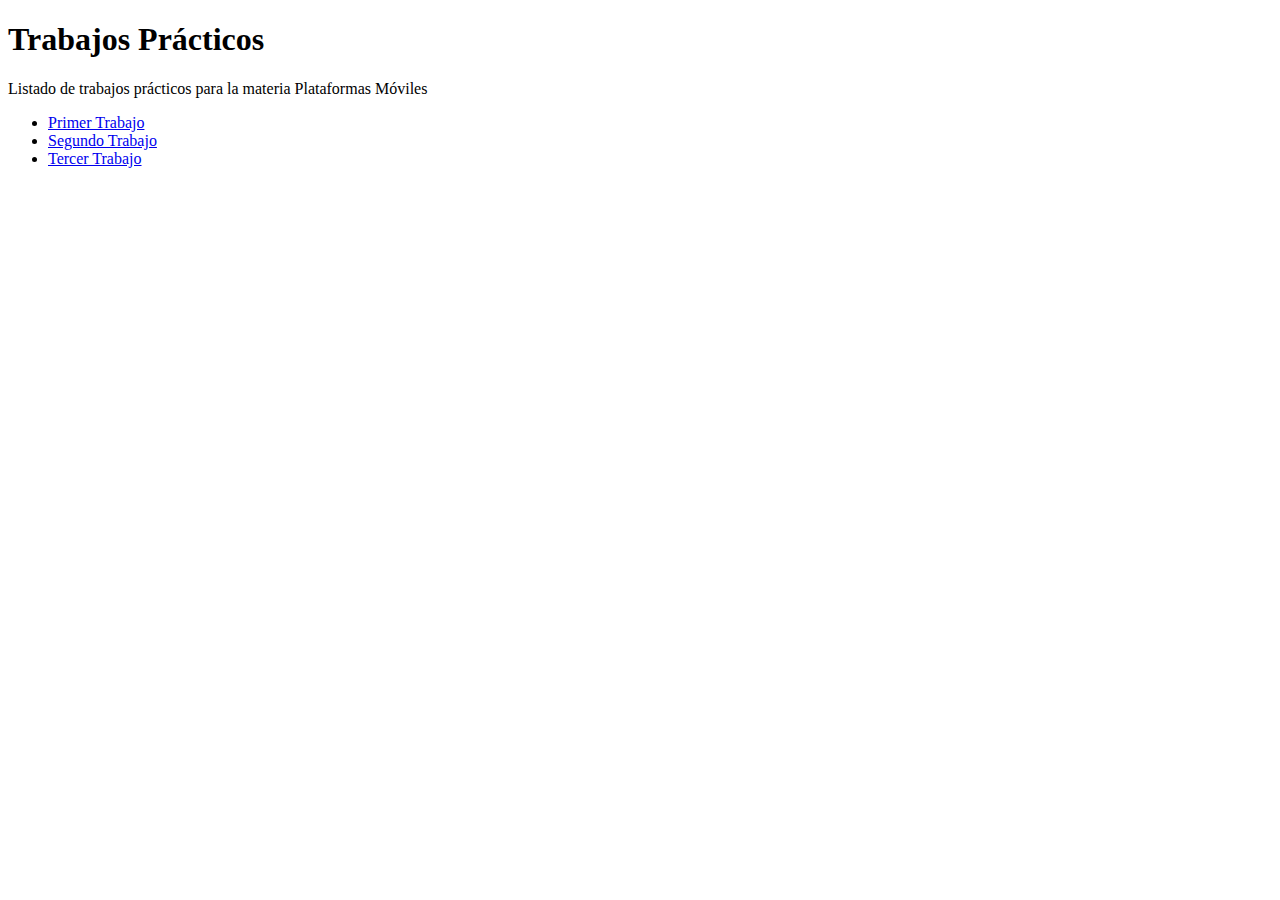
<file: index.html>
<!DOCTYPE html>
<html>
   <head>
      <title>Hola Mundo!</title>
   </head>
   <body>
     <h1>Trabajos Prácticos</h1>
     <p>Listado de trabajos prácticos para la materia Plataformas Móviles</p>
     <ul>
       <li><a href="tp-1/">Primer Trabajo</a></li>
        <li><a href="tp-2/">Segundo Trabajo</a></li>
        <li><a href="tp-3/">Tercer Trabajo</a></li>
     </ul>
   </body>
</html>
</file>
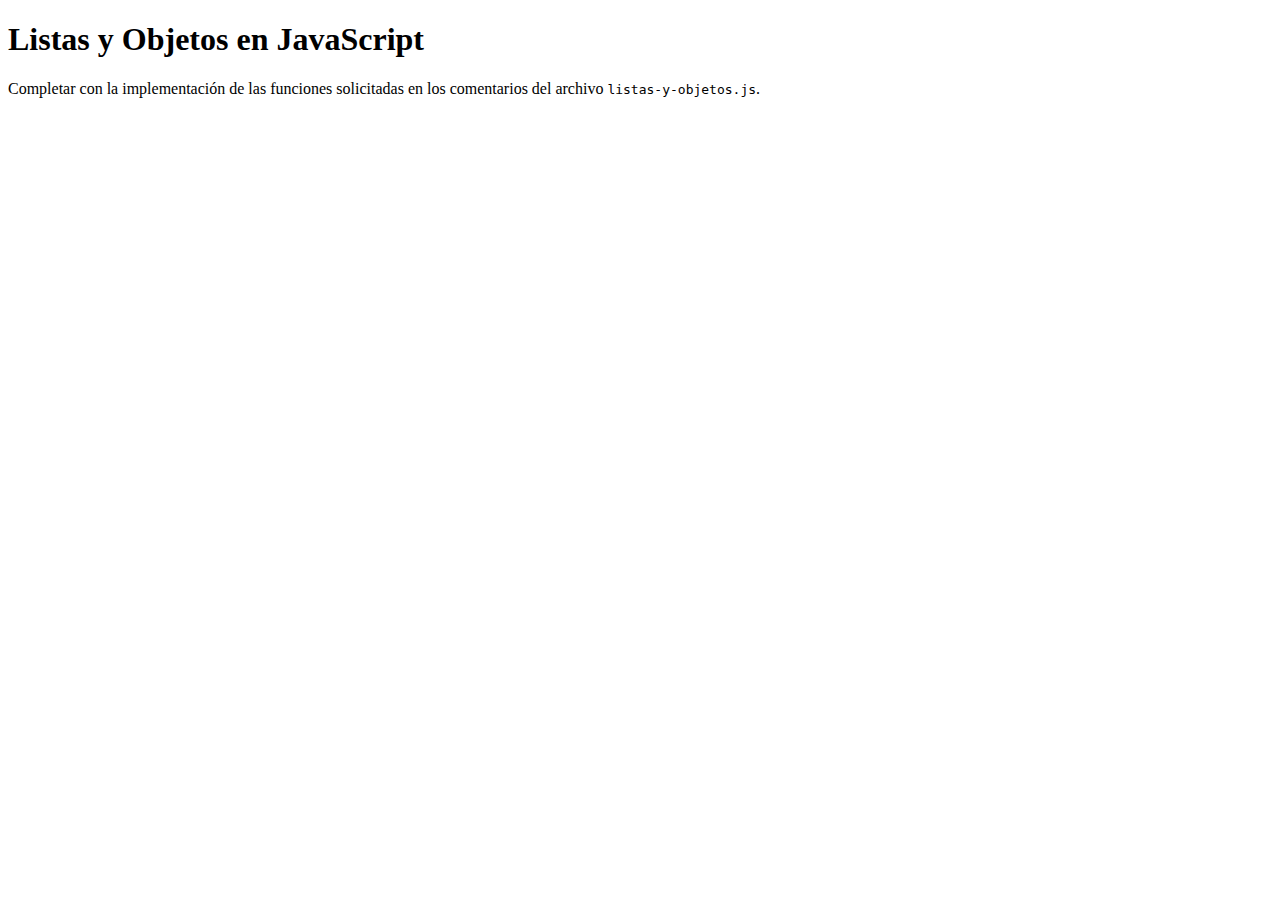
<file: tp-10/index.html>
<!DOCTYPE html>
<html>
<head>
    <meta charset="utf-8">
    <meta name="viewport" content="width=device-width, initial-scale=1">
    <title>Listas y Objetos en JavaScript</title>
</head>
<body>
    <h1>Listas y Objetos en JavaScript</h1>
    <p>Completar con la implementación de las funciones solicitadas en los comentarios del archivo <code>listas-y-objetos.js</code>.</p>
    <script src="listas-y-objetos.js"></script>
</body>
</html>
</file>
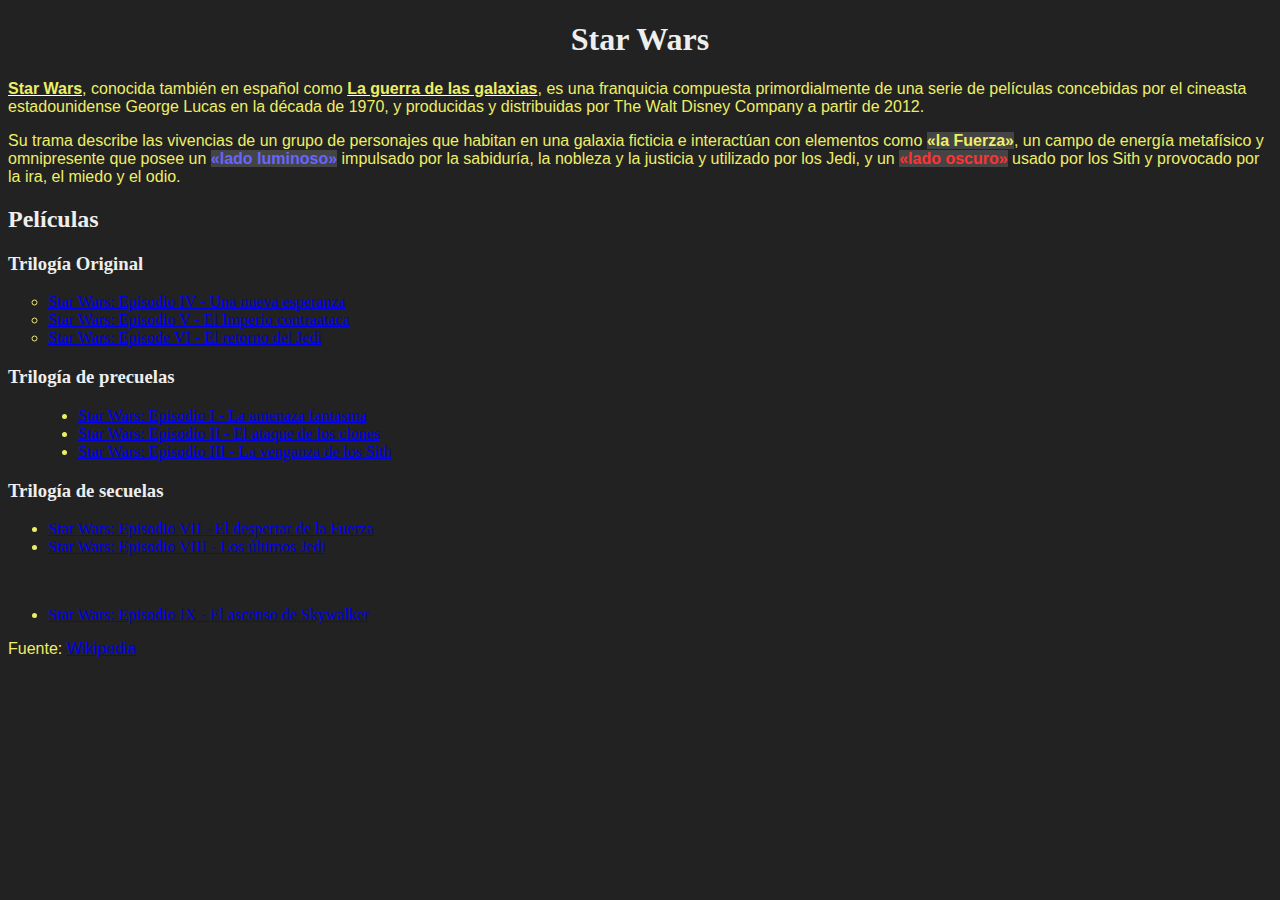
<file: tp-2/index.html>
<!DOCTYPE html>
<html>
<head>
    <meta charset="utf-8">
    <meta name="viewport" content="width=device-width, initial-scale=1">
    <title>TP2 - Selectores CSS</title>
    <link rel="stylesheet" href="style.css">
</head>
<body>
    <h1>Star Wars</h1>
    <p><strong>Star Wars</strong>, conocida también en español como <strong>La guerra de las galaxias</strong>, es una franquicia compuesta primordialmente de una serie de películas concebidas por el cineasta estadounidense George Lucas en la década de 1970, y producidas y distribuidas por <a>The Walt Disney Company</a> a partir de 2012.</p>
    <p>Su trama describe las vivencias de un grupo de personajes que habitan en una galaxia ficticia e interactúan con elementos como <span class="the-force">«la Fuerza»</span>, un campo de energía metafísico y omnipresente que posee un <span class="the-force light-side">«lado luminoso»</span> impulsado por la sabiduría, la nobleza y la justicia y utilizado por los Jedi, y un <span class="the-force dark-side">«lado oscuro»</span> usado por los Sith y provocado por la ira, el miedo y el odio.</p>
    <h2>Películas</h2>
    <h3>Trilogía Original</h3>
    <ul id="og-trilogy" class="movies-list">
        <li><a href="https://es.wikipedia.org/wiki/Star_Wars:_Episodio_IV_-_Una_nueva_esperanza">Star Wars: Episodio IV - Una nueva esperanza</a></li>
        <li><a href="https://es.wikipedia.org/wiki/Star_Wars:_Episodio_V_-_El_Imperio_contraataca">Star Wars: Episodio V - El Imperio contraataca</a></li>
        <li><a href="https://es.wikipedia.org/wiki/Star_Wars:_Episode_VI_-_Return_of_the_Jedi">Star Wars: Episode VI - El retorno del Jedi</a></li>
    </ul>
    <h3>Trilogía de precuelas</h3>
    <ul class="movies-list">
        <li><a href="https://es.wikipedia.org/wiki/Star_Wars:_Episodio_I_-_La_amenaza_fantasma">Star Wars: Episodio I - La amenaza fantasma</a></li>
        <li><a href="https://es.wikipedia.org/wiki/Star_Wars:_Episodio_II_-_El_ataque_de_los_clones">Star Wars: Episodio II - El ataque de los clones</a></li>
        <li><a href="https://es.wikipedia.org/wiki/Star_Wars:_Episodio_III_-_La_venganza_de_los_Sith">Star Wars: Episodio III - La venganza de los Sith</a></li>
    </ul>
    <h3>Trilogía de secuelas</h3>
    <ul class="movies-list">
        <li><a href="https://es.wikipedia.org/wiki/Star_Wars:_Episodio_VII_-_El_despertar_de_la_Fuerza">Star Wars: Episodio VII - El despertar de la Fuerza</a></li>
        <li><a href="https://es.wikipedia.org/wiki/Star_Wars:_Episodio_VIII_-_Los_últimos_Jedi">Star Wars: Episodio VIII - Los últimos Jedi</a></li>
        <li><a href="https://es.wikipedia.org/wiki/Star_Wars:_Episodio_IX_-_El_ascenso_de_Skywalker">Star Wars: Episodio IX - El ascenso de Skywalker</a></li>
    </ul>
    <p>Fuente: <a href="https://es.wikipedia.org/wiki/Star_Wars">Wikipedia</a></p>
</body>
</html>
</file>
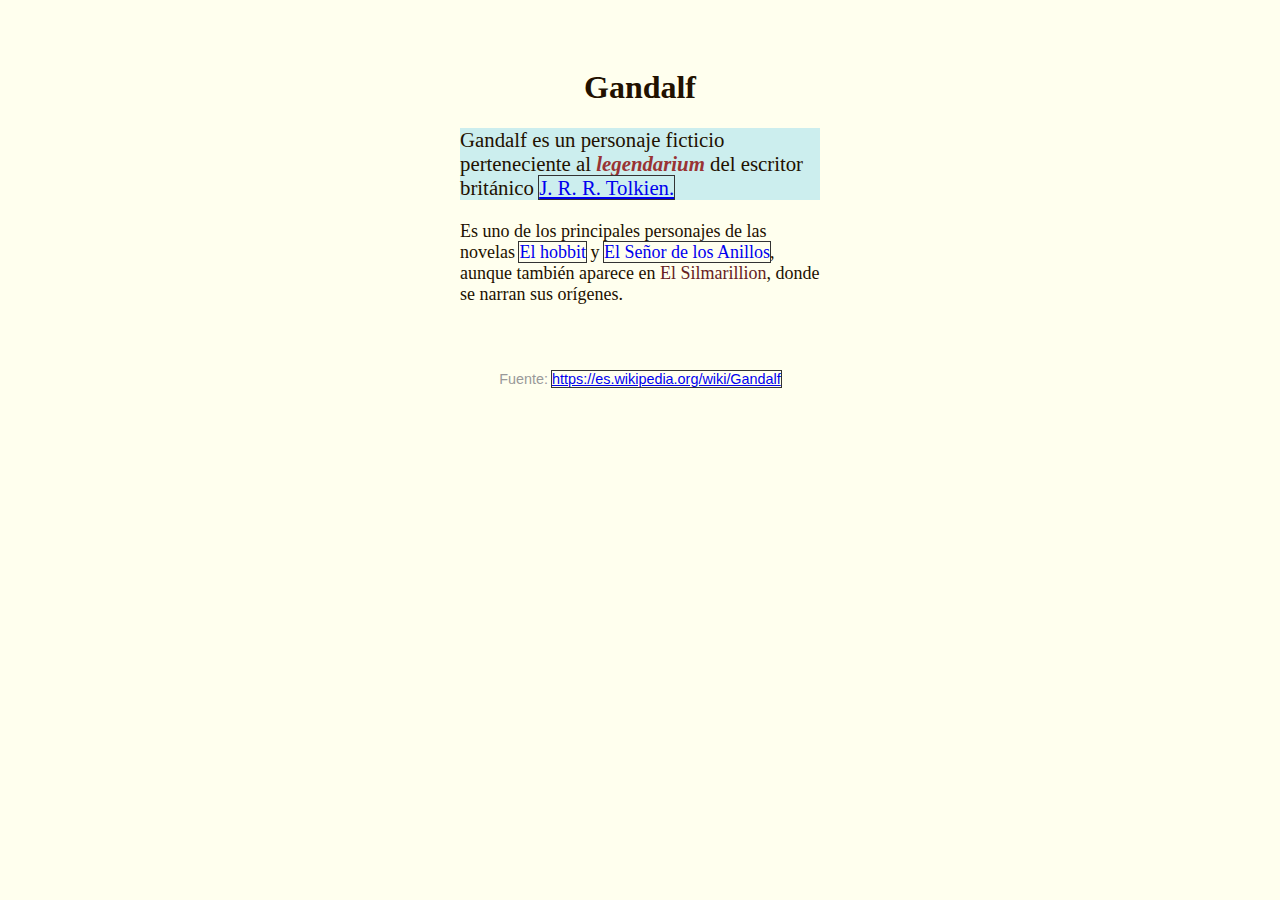
<file: tp-3/index.html>
<!DOCTYPE html>
<html lang="es">
<head>
	<meta charset="utf-8">
	<meta name="viewport" content="width=device-width, initial-scale=1">
	<title>TP3 - Especificidad CSS</title>
	<link rel="stylesheet" type="text/css" href="style.css">
	<style type="text/css">
		body {
			font-size: 18px;
			background-color: #ffe;
			color: #210;
		}

		#contenedor {
			max-width: 40ch;
			margin: 2rem auto;
			padding: 1rem;
		}

		h1 {
			font-size: 2rem;
			text-align: left;
		}

		p {
			font-family: sans-serif;
		}

		#primer-parrafo {
			font-size: 1.3rem;
			background-color: #eec;
		}

		p.importante em {
			font-weight: bold;
			color: #144;
		}

		p.novelas a {
			outline: none;
			text-decoration: none;
		}
		p.novelas a:hover {
			text-decoration: underline;
			background-color: #ccd;
		}

		body p.fuente.parrafo {
			color: #999 !important;
			font-size: 0.9rem;
			opacity: 75%;
			text-align: center;
		}

	</style>
</head>
<body>
	<article id="contenedor">
		<h1 class="titulo">Gandalf</h1>
		
		<p id="primer-parrafo" class="importante parrafo">
			Gandalf es un personaje ficticio perteneciente al <em>legendarium</em> del escritor británico <a href="https://es.wikipedia.org/wiki/J._R._R._Tolkien">J. R. R. Tolkien.</a>
		</p>
		
		<p class="novelas parrafo"> 
			Es uno de los principales personajes de las novelas <a href="https://es.wikipedia.org/wiki/El_hobbit">El hobbit</a> y <a href="https://es.wikipedia.org/wiki/El_Señor_de_los_Anillos">El Señor de los Anillos</a>, aunque también aparece en <span class="complicado" style="color: #622">El Silmarillion</span>, donde se narran sus orígenes.
		</p>
	</article>

	<p class="fuente parrafo">
		Fuente: <a href="https://es.wikipedia.org/wiki/Gandalf">https://es.wikipedia.org/wiki/Gandalf</a>
	</p>
</body>
</html>
</file>
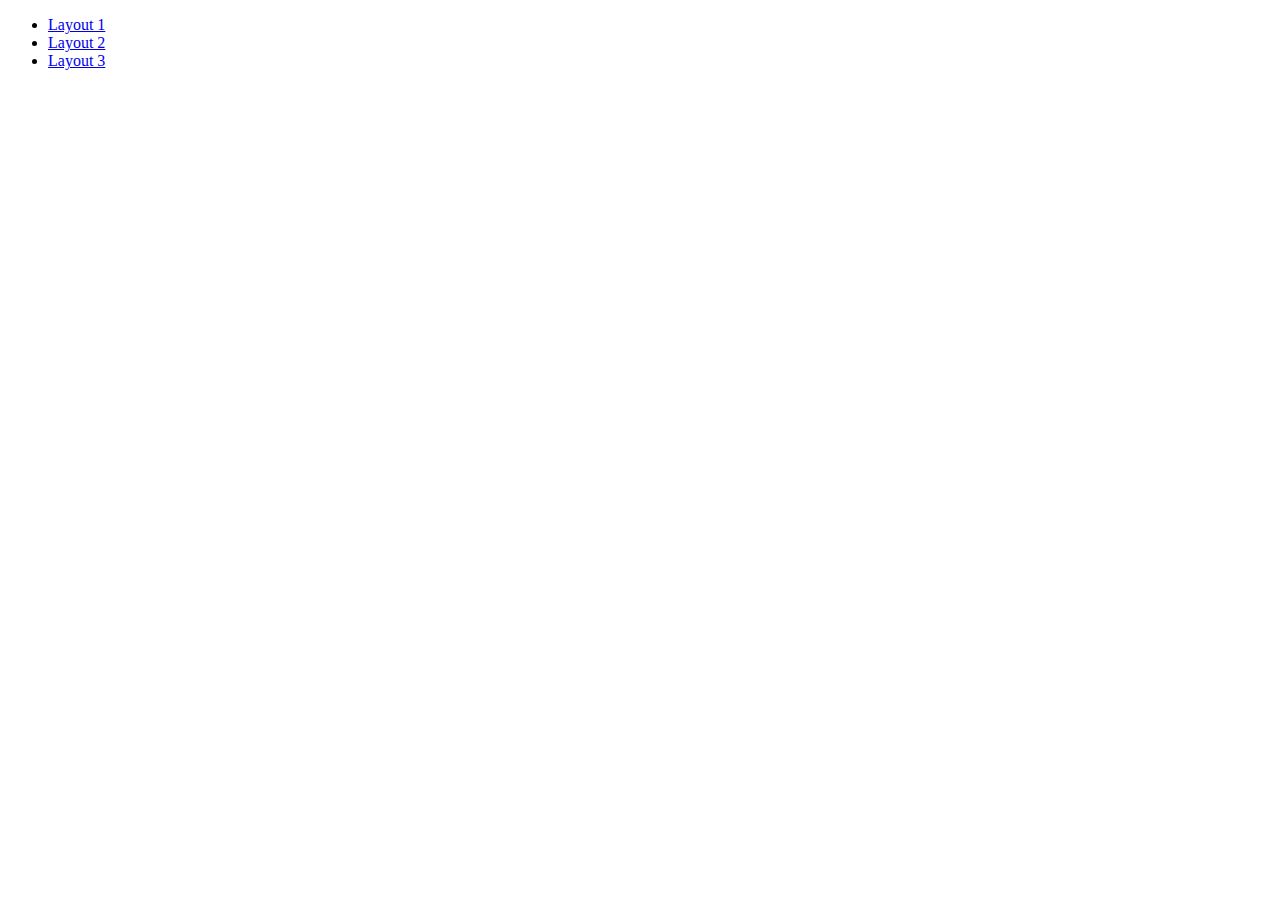
<file: tp-6/index.html>
<!DOCTYPE html>
<html lang="en">
<head>
    <meta charset="UTF-8">
    <meta name="viewport" content="width=device-width, initial-scale=1.0">
    <title>Document</title>
</head>
<body>
    <ul>
    <li>
        <a href="layout-1/index.html">Layout 1</a>
    </li>
    <li>
        <a href="layout-2/index.html">Layout 2</a>
    </li>
    <li>
        <a href="layout-3/index.html">Layout 3</a>
    </li>
</ul>

</body>
</html>
</file>
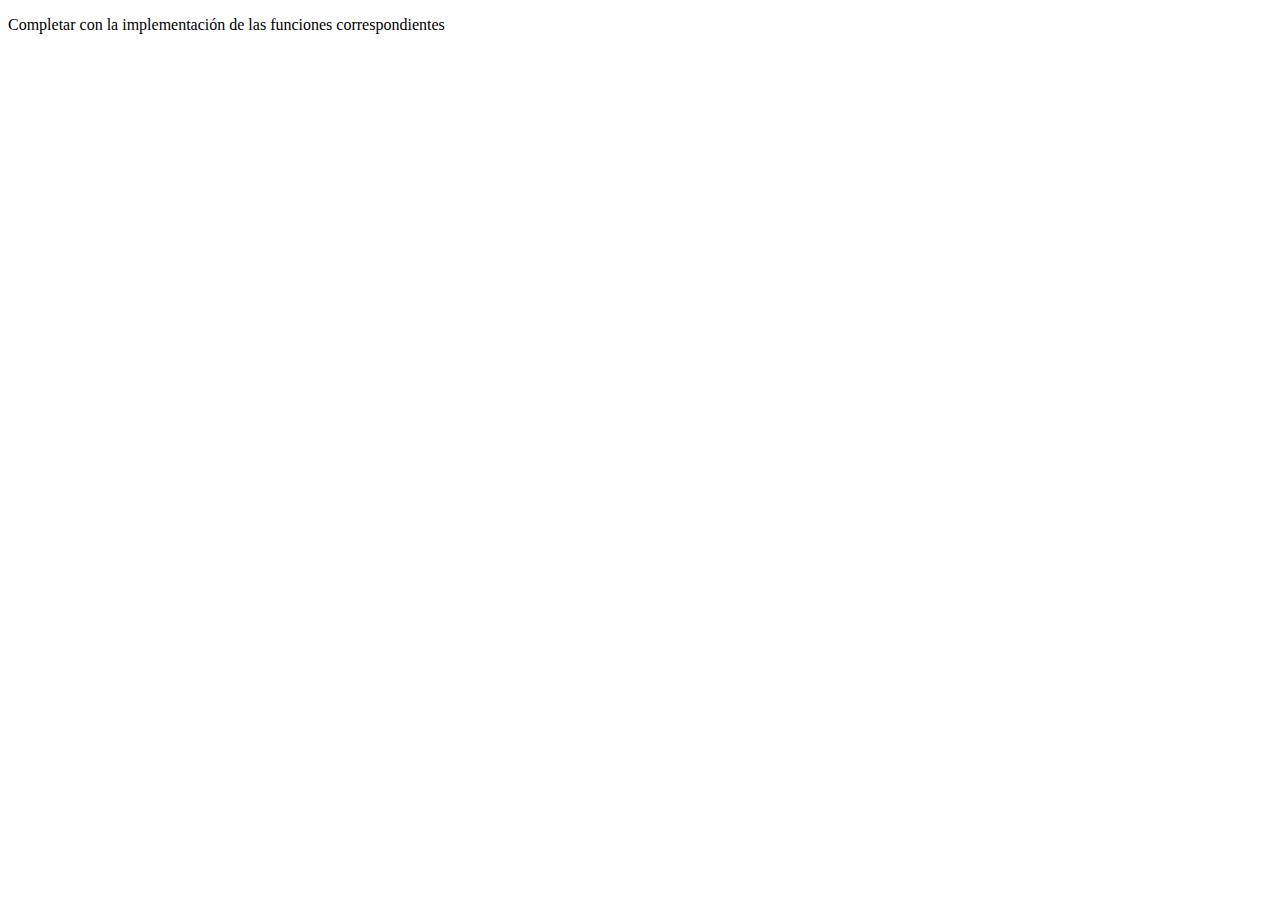
<file: tp-7/index.html>
<!DOCTYPE html>
<html>
<head>
	<meta charset="utf-8">
	<meta name="viewport" content="width=device-width, initial-scale=1">
	<title>TP-7: Funciones en JavaScript</title>
</head>
<body>
<p>Completar con la implementación de las funciones correspondientes</p>
<script type="text/javascript">
// Numeros

// 1- Implementar una función "suma" que retorne la suma de 2 numeros
// ejemplo: suma(2,3) retorna 5
function suma(num1, num2) {
    return num1 + num2;
}

console.log("Resultados de suma():")
console.log(suma(2,3)); // 5
console.log(suma(4,4)); // 8
console.log(suma(-10,10)); // 0


// 2- Implementar una función "elevarAlCubo" que eleve al cubo un numero
// ejemplo: elevarAlCubo(3) retorna 27
function elevarAlCubo(num){
    return num ** 3;
}

console.log("Resultados de elevarAlCubo():")
console.log(elevarAlCubo(3)); // 27
console.log(elevarAlCubo(99)); // 970299

// 3- Implementar una función "restoDivisionEntera" para devolver el resto de una división entera entre un dividendo y un divisor
// ejemplo: restoDivisionEntera(3,2) retorna 1
function restoDivisionEntera(num1,num2){
    return num1 % num2;
}

console.log("Resultados de restoDivisionEntera():")
console.log(restoDivisionEntera(1,3)); // 1
console.log(restoDivisionEntera(2,3)); // 2
console.log(restoDivisionEntera(3,3)); // 0
console.log(restoDivisionEntera(4,3)); // 1


// 4- Implementar una función "numeroPi" para devolver el numero PI
// ejemplo: numeroPi() retorna 3,14...
function numeroPi(){
    return Math.PI;
}

console.log("Resultado de numeroPi():")
console.log(numeroPi())


// 5- Implementar una función "numeroRandom" para devolver un número random (aleatorio)
// ejemplo: numeroRandom() retorna 0,123...
function numeroRandom(){
    return Math.random();
}

console.log("Resultados de numeroRandom():")
console.log(numeroRandom())
console.log(numeroRandom())
console.log(numeroRandom())


// 6- Implementar una función "numeroRandomDesdeHasta" para devolver un número random entre 2 valores recibidos como parámetros
// ejemplo: numeroRandomDesdeHasta(1,6) retorna 3
function numeroRandomDesdeHasta(num1,num2){
    if(num1<num2){
        return Math.random()*(num2-num1) + num1;
    }else if(num1>num2){
        return Math.random()*(num1-num2) + num2;
    }else{
        return num1;
    }
}

console.log("Resultados de numeroRandomDesdeHasta():")
console.log(numeroRandomDesdeHasta(1,6))
console.log(numeroRandomDesdeHasta(2,5))
console.log(numeroRandomDesdeHasta(3,4))


// 7- Implementar una función "esPar" que reciba un número como parámetro y devuelva verdadero si el número es par, o falso si es impar
// ejemplo: esPar(4) retorna true, esPar(5) retorna false
function esPar(num){
    return (num%2 == 0);
}

console.log("Resultados de esPar():")
console.log(esPar(4)); // true
console.log(esPar(5)); // false
console.log(esPar(0)); // true
console.log(esPar(-2)); // true


// 8- Implementar una función "esPositivo" que reciba un número y devuelva true si el número es positivo, o false si es negativo o cero
// ejemplo: esPositivo(4) retorna true, esPositivo(-3) retorna false
function esPositivo(num){
    return (num >! 0);
}

console.log("Resultados de esPositivo():")
console.log(esPositivo(4)); // true
console.log(esPositivo(-3)); // false
console.log(esPositivo(0)); // false

// 9- Implementar una función "clasificarNumero" que reciba un número y retorne un mensaje indicando si el número es par o impar, y si es positivo o negativo
// ejemplo: clasificarNumero(4) retorna "El número 4 es par y positivo."
// ejemplo: clasificarNumero(-3) retorna "El número -3 es impar y negativo."
function clasificarNumero(num){
    return  "El número " + num + ((num%2 == 0) ? " es par" : " es impar") + " y " + ((num > 0) ? "es positivo" : (num < 0) ? "es negativo" : "no positivo");
}

console.log("Resultados de clasificarNumero():")
console.log(clasificarNumero(4)); // "El número 4 es par y positivo."
console.log(clasificarNumero(-3)); // "El número -3 es impar y negativo."
console.log(clasificarNumero(0)); // "El número 0 es par y no positivo."

// Cadenas de Caracteres

// 10- Implementar una función "transformarMayuscula" que transforme a mayúscula la cadena de caracteres recibida como parámetro
// ejemplo: transformarMayuscula("Plataformas Móviles") retorna "PLATAFORMAS MÓVILES"
function transformarMayuscula(texto){
    return texto.toUpperCase();
}

console.log("Resultados de transformarMayuscula():")
console.log(transformarMayuscula("Plataformas Móviles"))
console.log(transformarMayuscula("hola mundo"))
console.log(transformarMayuscula("abc"))


// 11- Implementar una función "primeraLetra" que nos devuelva la inicial de la cadena de caracteres recibida como parámetro
// ejemplo: primeraLetra("Plataformas") retorna "P"
function primeraLetra(texto){
    return texto.charAt(0);
}

console.log("Resultados de primeraLetra():")
console.log(primeraLetra("Plataformas Móviles"))
console.log(primeraLetra("hola mundo"))
console.log(primeraLetra("abc"))


// 12- Implementar una función "sinPrimeraLetra" que nos devuelva la cadena de caracteres recibida como parámetro sin la primera letra
// ejemplo: sinPrimeraLetra("Plataformas") retorna "lataformas"
function sinPrimeraLetra(texto){
    return texto.slice(1);
}

console.log("Resultados de sinPrimeraLetra():")
console.log(sinPrimeraLetra("Plataformas Móviles"))
console.log(sinPrimeraLetra("hola mundo"))
console.log(sinPrimeraLetra("abc"))


// 13- Implementar una función "primeraLetraMayuscula" que devuelve la cadena de caracteres recibida, pero  con su primera letra en mayúscula
// ejemplo: primeraLetraMayuscula("plataformas") retorna "Plataformas"
function primeraLetraMayuscula(texto){
    return texto.charAt(0).toUpperCase() + texto.slice(1);
}

console.log("Resultados de primeraLetraMayuscula():")
console.log(primeraLetraMayuscula("plataformas móviles"))
console.log(primeraLetraMayuscula("hola mundo"))
console.log(primeraLetraMayuscula("abc"))


// 14- Implementar una función "terminaCon" que devuelve verdadero o falso si la palabra termina con la terminación recibida
// ejemplo: terminaCon("plataformas", "mas") retorna true
function terminaCon(texto, buscar){
    return texto.endsWith(buscar);
}

console.log("Resultados de terminaCon():")
console.log(terminaCon("hola", "a")); // true
console.log(terminaCon("hola", "o")); // false
console.log(terminaCon("plataformas", "mas")); // true
console.log(terminaCon("plataformas", "más")); // false

// 15- Implementar una función "palabraInvertida" que devuelva la palabra invertida
// ejemplo: palabraInvertida("hola") retorna "aloh";
function palabraInvertida(texto){
    return texto.split("").reverse().join("");
}

console.log("Resultados de palabraInvertida():")
console.log(palabraInvertida("plataformas móviles"))
console.log(palabraInvertida("hola mundo"))
console.log(palabraInvertida("abc"))

</script>
</body>
</html>
</file>
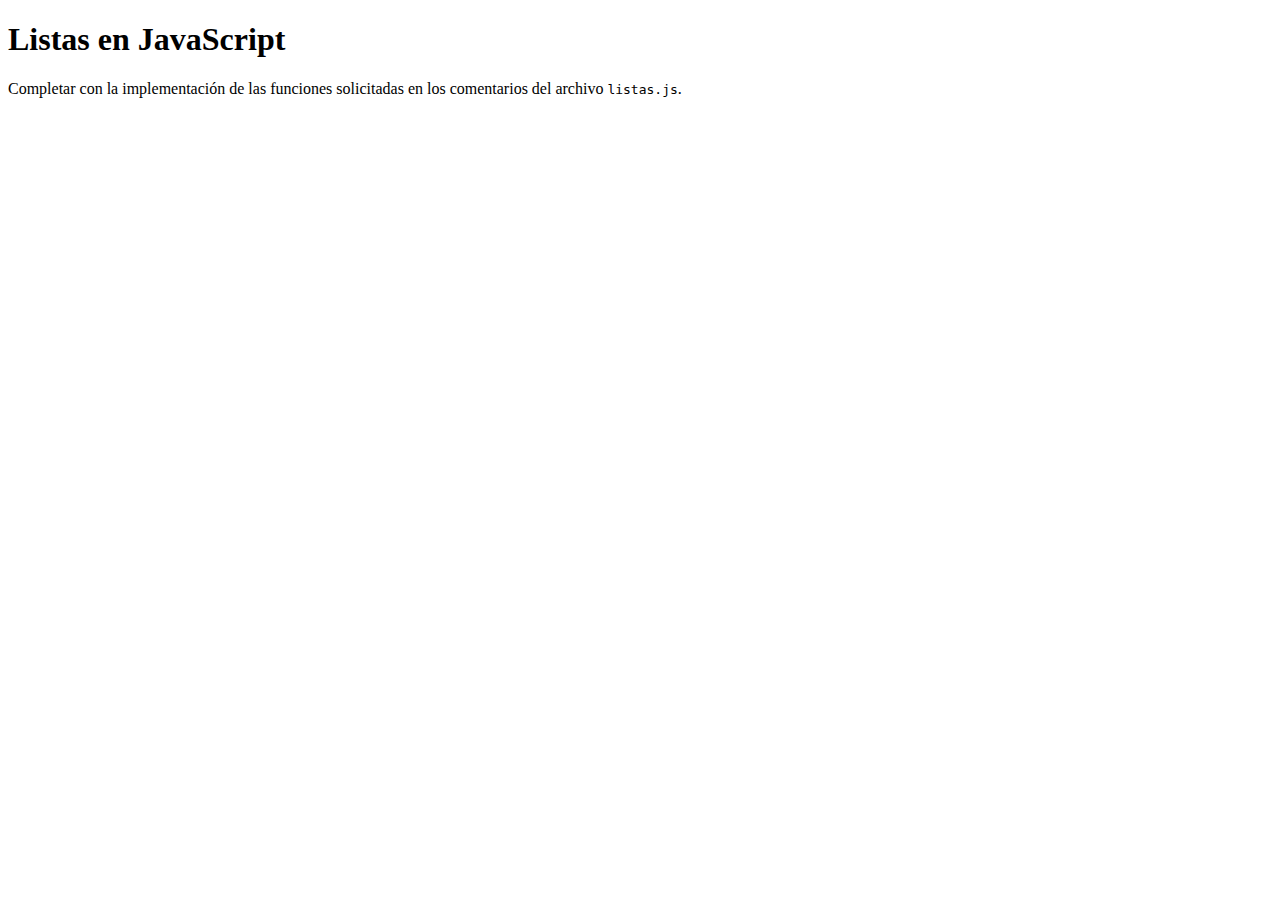
<file: tp-8/index.html>
<!DOCTYPE html>
<html>
<head>
	<meta charset="utf-8">
	<meta name="viewport" content="width=device-width, initial-scale=1">
	<title>Listas en JavaScript</title>
</head>
<body>
    <h1>Listas en JavaScript</h1>
    <p>Completar con la implementación de las funciones solicitadas en los comentarios del archivo <code>listas.js</code>.</p>
    <script src="listas.js"></script>
</body>
</html>
</file>
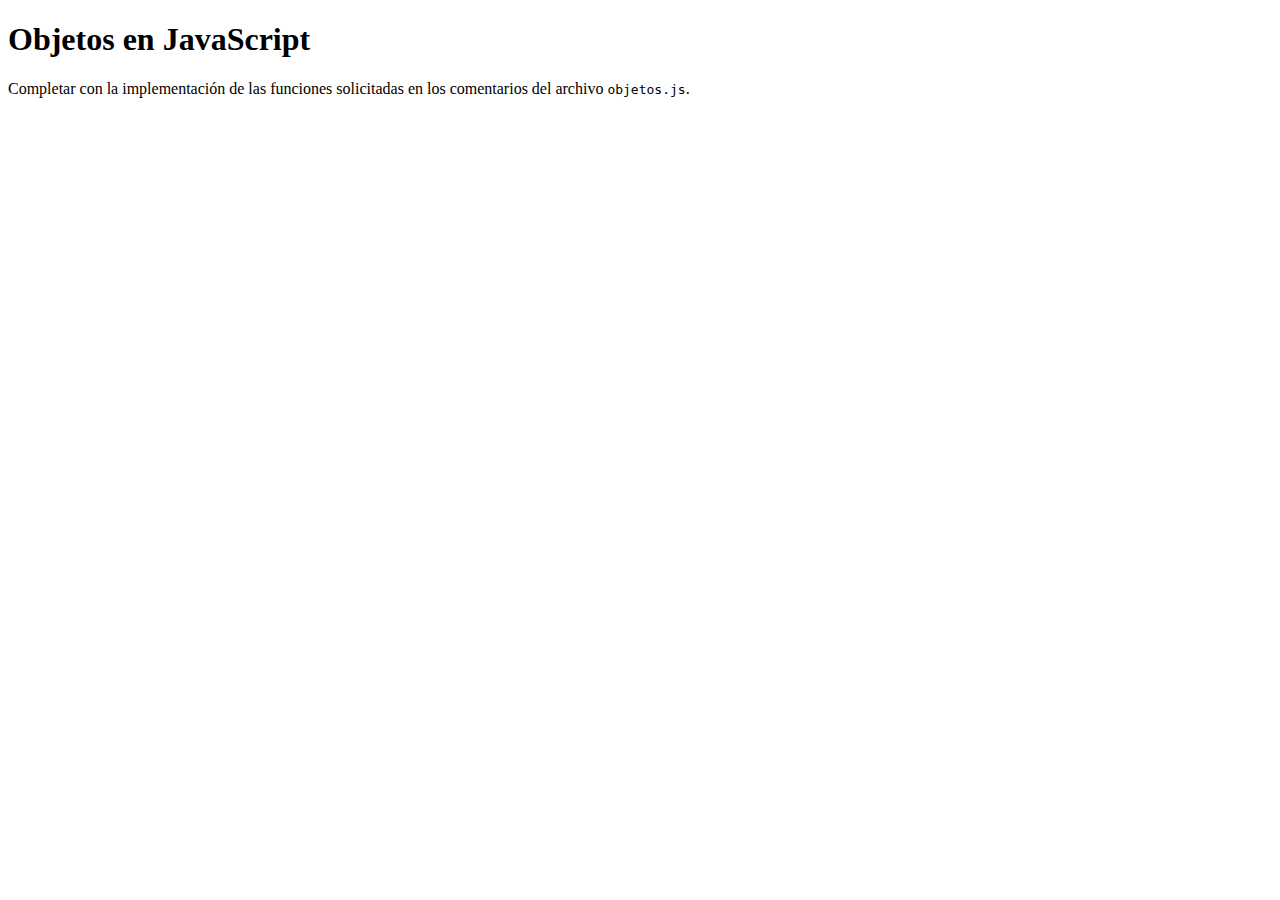
<file: tp-9/index.html>
<!DOCTYPE html>
<html>
<head>
    <meta charset="utf-8">
    <meta name="viewport" content="width=device-width, initial-scale=1">
    <title>Objetos en JavaScript</title>
</head>
<body>
    <h1>Objetos en JavaScript</h1>
    <p>Completar con la implementación de las funciones solicitadas en los comentarios del archivo <code>objetos.js</code>.</p>
    <script src="objetos.js"></script>
</body>
</html>
</file>
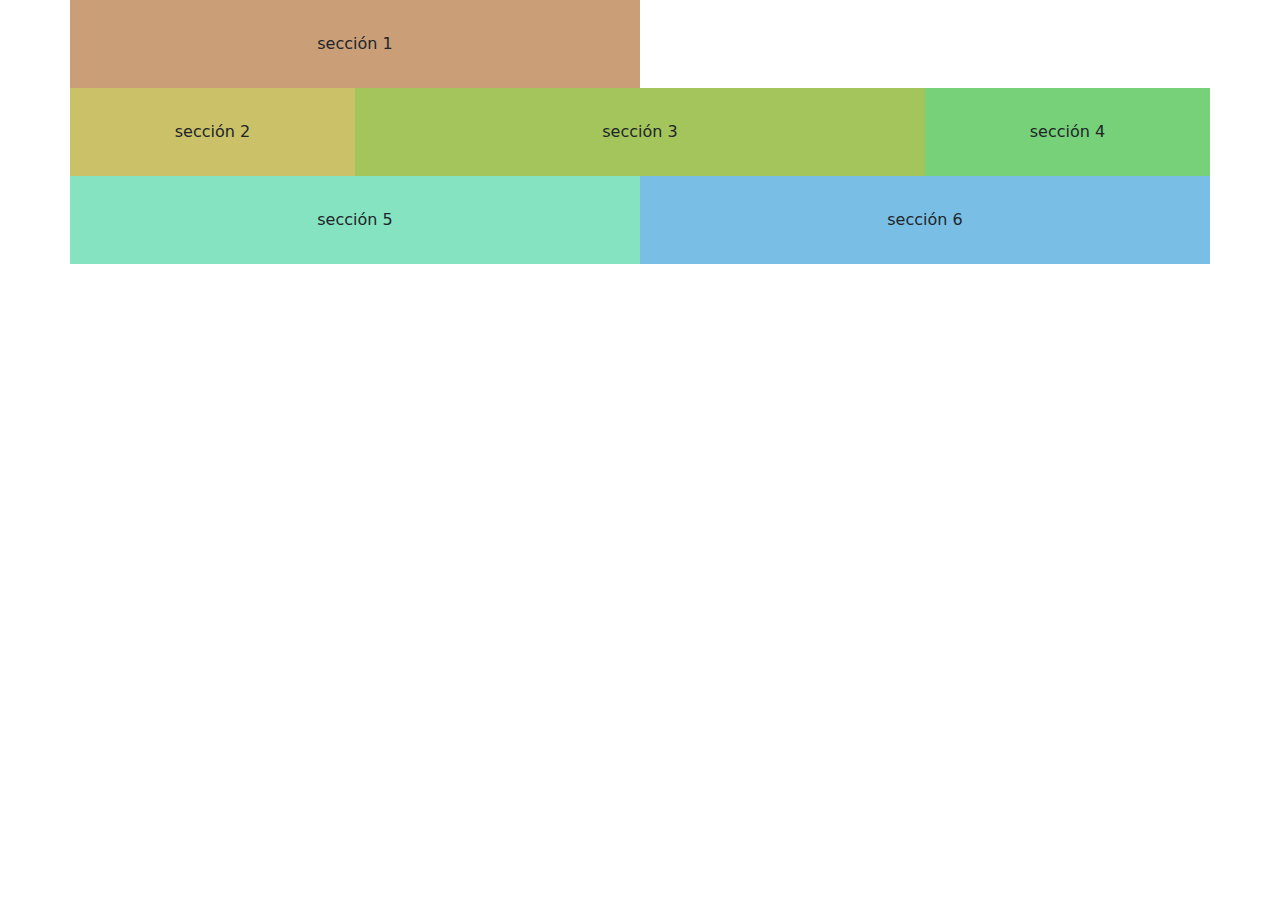
<file: tp-6/layout-2/index.html>
<!DOCTYPE html>
<html lang="es">
<head>
    <meta charset="UTF-8">
    <meta http-equiv="X-UA-Compatible" content="IE=edge">
    <meta name="viewport" content="width=device-width, initial-scale=1.0">
    <title>Layout N</title>
    <link rel="stylesheet" href="../bootstrap.css">
    <style>
        .content {padding: 2em 0.5em; text-align: center;}
        .s1 {background-color: #ca9f77;}
        .s2 {background-color: #cbc168;}
        .s3 {background-color: #a3c55b;}
        .s4 {background-color: #76d179;}
        .s5 {background-color: #85e3c1;}
        .s6 {background-color: #79bfe5;}
    </style>
</head>
<body>
    <div class="container-sm g-0">
        <div class="row g-0 ">
            <div>

            <div class="col-sm-6">
                <div class="content s1 " >sección 1</div>
            </div>

            </div> 
            
               <div class="col-sm-4 col-md-3">
               <div class="content s2">sección 2</div>
            </div>
            
             
            
            <div class="col-sm-4 col-md-6">
                <div class="content s3">sección 3</div>
            </div>
                    
            <div class="col-sm-4  col-md-3">
                <div class="content s4">sección 4</div>
            </div>
            <div class="col-6 col-sm-6">
                <div class="content s5">sección 5</div>
            </div>
            <div class="col-6 col-sm-6">
                <div class="content s6">sección 6</div>
            </div>
        </div>
    </div>
    <script src="../bootstrap.js"></script>
</body>
</html>
</file>
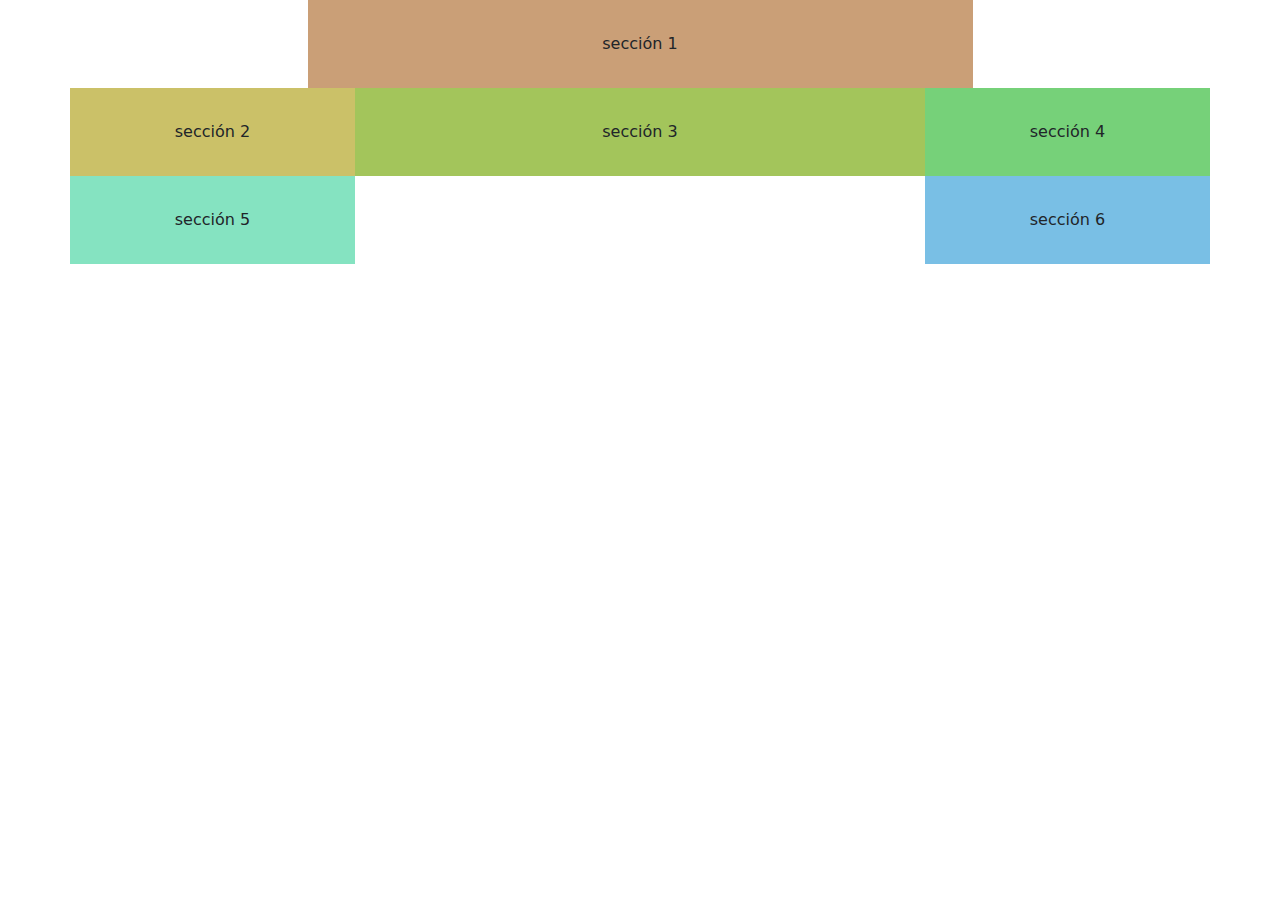
<file: tp-6/layout-3/index.html>
<!DOCTYPE html>
<html lang="es">
<head>
    <meta charset="UTF-8">
    <meta http-equiv="X-UA-Compatible" content="IE=edge">
    <meta name="viewport" content="width=device-width, initial-scale=1.0">
    <title>Layout N</title>
    <link rel="stylesheet" href="../bootstrap.css">
    <style>
        .content {padding: 2em 0.5em; text-align: center;}
        .s1 {background-color: #ca9f77;}
        .s2 {background-color: #cbc168;}
        .s3 {background-color: #a3c55b;}
        .s4 {background-color: #76d179;}
        .s5 {background-color: #85e3c1;}
        .s6 {background-color: #79bfe5;}
    </style>
</head>
<body>
    <div class="container-sm g-0">
        <div class="row g-0 ">
            <div class="col-sm-12 d-flex justify-content-center align-items-center">
                <div class="col-12 col-sm-6 col-md-7">
                <div class="content s1 " >sección 1</div>
            </div>
            </div>
            <div class="col-12 col-sm-4 col-md-3">
                <div class="content s2">sección 2</div>
            </div>
            <div class="col-12 col-sm-4 col-md-6">
                <div class="content s3">sección 3</div>
            </div>
            <div class="col-12 col-sm-4 col-md-3">
                <div class="content s4">sección 4</div>
            </div>
            <div class="col-12 d-none col-sm-6 d-sm-grid col-md-3">
                <div class="content s5">sección 5</div>
            </div>
            
            <div class="d-none col-md-6 d-md-block"></div>
            
            <div class="col-12 col-sm-6 col-md-3">
                <div class="content s6">sección 6</div>
            </div>
        </div>
    </div>
    <script src="../bootstrap.js"></script>
</body>
</html>
</file>
<file: tp-2/style.css>
body {
    background-color: #222;
    color: #ee6;
}
h1 {
    text-align: center;
}
p {
    font-family: sans-serif;
}
h1, h2, h3 {
    color: #eee;
}
strong {
    text-decoration: white underline;
}
.the-force{
    background-color: #444;
    font-weight: bold;
}
.light-side{
    color: #66f;
}
.dark-side{
    color: #f33;
}
#og-trilogy{
    list-style-type: circle;
}
.movies-list:nth-of-type(2){
    padding-left: 70px;
}

.movies-list:nth-of-type(3) li:last-child{
    margin-top: 50px;
}
</file>
<file: tp-3/style.css>
.titulo {
    text-align: center;
}

#contenedor p {
    font-family: serif;
}
    
#primer-parrafo.importante {
    background-color: #cee;
}

#primer-parrafo em {
    color: #933;
}

#contenedor a, p a {
    outline: 1px solid #333;
}

p.fuente.parrafo:nth-of-type(1) {
    opacity: 100%;
    text-shadow: none;
}

.novelas.parrafo {
    text-shadow: none;
}
</file>
